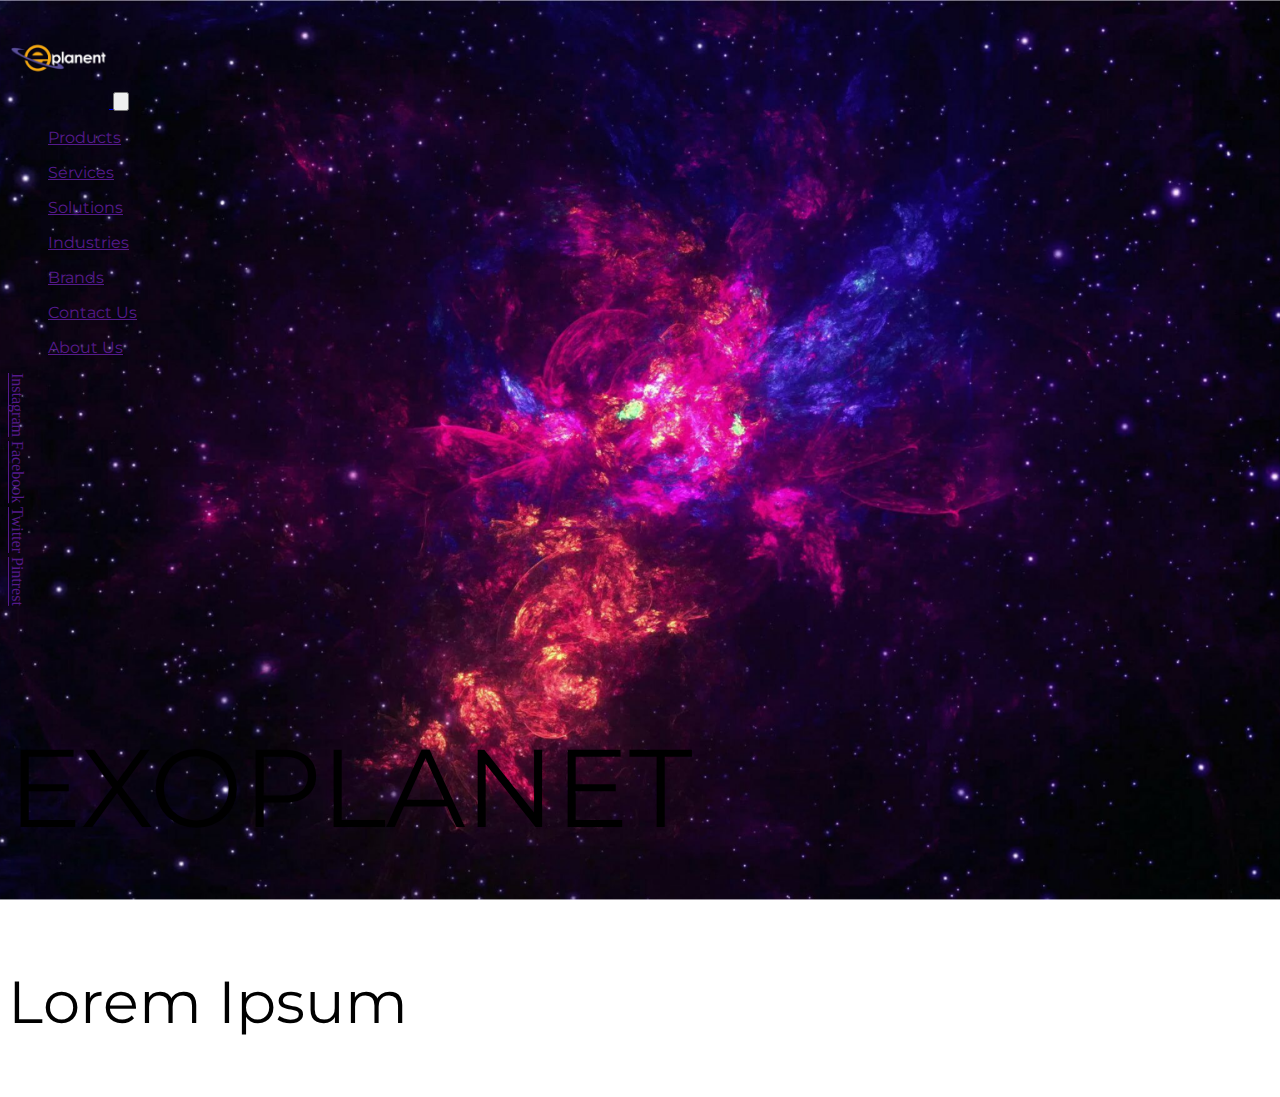
<file: index.html>
<!DOCTYPE html>
<html lang="en">
  <head>
    <!-- Required meta tags -->
    <meta charset="utf-8" />
    <meta name="viewport" content="width=device-width, initial-scale=1" />

    <!-- Bootstrap CSS -->
    <link rel="stylesheet" type="text/css" href="index.css" />
    <link
      href="https://fonts.googleapis.com/css?family=Montserrat"
      rel="stylesheet"
    />

    <link
      href="https://cdn.jsdelivr.net/npm/bootstrap@5.0.2/dist/css/bootstrap.min.css"
      rel="stylesheet"
      integrity="sha384-EVSTQN3/azprG1Anm3QDgpJLIm9Nao0Yz1ztcQTwFspd3yD65VohhpuuCOmLASjC"
      crossorigin="anonymous"
    />
    <script
      src="https://cdn.jsdelivr.net/npm/bootstrap@5.0.2/dist/js/bootstrap.bundle.min.js"
      integrity="sha384-MrcW6ZMFYlzcLA8Nl+NtUVF0sA7MsXsP1UyJoMp4YLEuNSfAP+JcXn/tWtIaxVXM"
      crossorigin="anonymous"
    ></script>

    <title>Planent</title>
  </head>
  <body>
    <!-- NAVBAR -->
    <div class="container">
      <div class="row">
        <div class="col">
          <nav class="navbar navbar-expand-lg navbar-dark">
            <a
              href="https://sheharyarone.github.io/planent_site/index.html"
              class="navbar-brand"
            >
              <img
                class="img-fluid"
                src="src/logo.png"
                width="101px"
                height="100px"
                alt="logo"
              />
            </a>
            <button
              class="navbar-toggler"
              data-bs-toggle="collapse"
              data-bs-target="#mynavbar"
            >
              <p class="navbar-toggler-icon"></p>
            </button>
            <div
              class="collapse navbar-collapse justify-content-end"
              id="mynavbar"
            >
              <ul class="navbar-nav">
                <il class="nav-item"
                  ><a href="" class="nav-link ps-4">
                    <p class="text-white fw-bolder">Products</p>
                  </a></il
                >
                <il class="nav-item ps-4">
                  <a href="" class="nav-link"
                    ><p class="text-white fw-bolder">Services</p></a
                  >
                </il>
                <il class="nav-item ps-4"
                  ><a href="" class="nav-link"
                    ><p class="text-white fw-bolder">Solutions</p></a
                  ></il
                >
                <il class="nav-item ps-4"
                  ><a href="" class="nav-link"
                    ><p class="text-white fw-bolder">Industries</p></a
                  ></il
                >
                <il class="nav-item ps-4"
                  ><a href="" class="nav-link"
                    ><p class="text-white fw-bolder">Brands</p></a
                  ></il
                >
                <il class="nav-item ps-4"
                  ><a href="" class="nav-link"
                    ><p class="text-white fw-bolder">Contact Us</p></a
                  ></il
                >
                <il class="nav-item ps-4"
                  ><a href="" class="nav-link"
                    ><p class="text-white fw-bolder">About Us</p></a
                  ></il
                >
              </ul>
            </div>
          </nav>
        </div>
      </div>
    </div>
    <!-- HOME COMPONENT -->
    <div class="container">
      <div class="row d-flex flex-column text-white vertical-txt-req">
        <div class="col-3 pt-2">
          <a href="" class="text-decoration-none text-white"> Instagram</a>
        </div>
        <div class="col-3 pt-2">
          <a href="" class="text-decoration-none text-white">Facebook</a>
        </div>
        <div class="col-3 pt-2">
          <a href="" class="text-decoration-none text-white">Twitter</a>
        </div>
        <div class="col-3 pt-2">
          <a href="" class="text-decoration-none text-white">Pintrest</a>
        </div>
      </div>
      <div class="row ms-5">
        <div class="col-10 ms-5">
          <p class="text-white" style="font-size: calc(0.5em + 8vw)">
            EXOPLANET
          </p>
        </div>
      </div>
      <div class="row ms-5">
        <div class="col-10">
          <p class="text-white fw-lighter" style="font-size: calc(0.5em + 4vw)">
            Lorem Ipsum
          </p>
        </div>
      </div>
    </div>
  </body>
</html>
</file>
<file: index.css>
.vertical-txt-req a{
    writing-mode: vertical-lr;
}
                
body{
    background-image: url('src/bg_home.png');
    background-position: center center;
    background-repeat: no-repeat;
    background-attachment: fixed;
    background-size: cover;
}
p {
    font-family: 'Montserrat';
}
</file>
